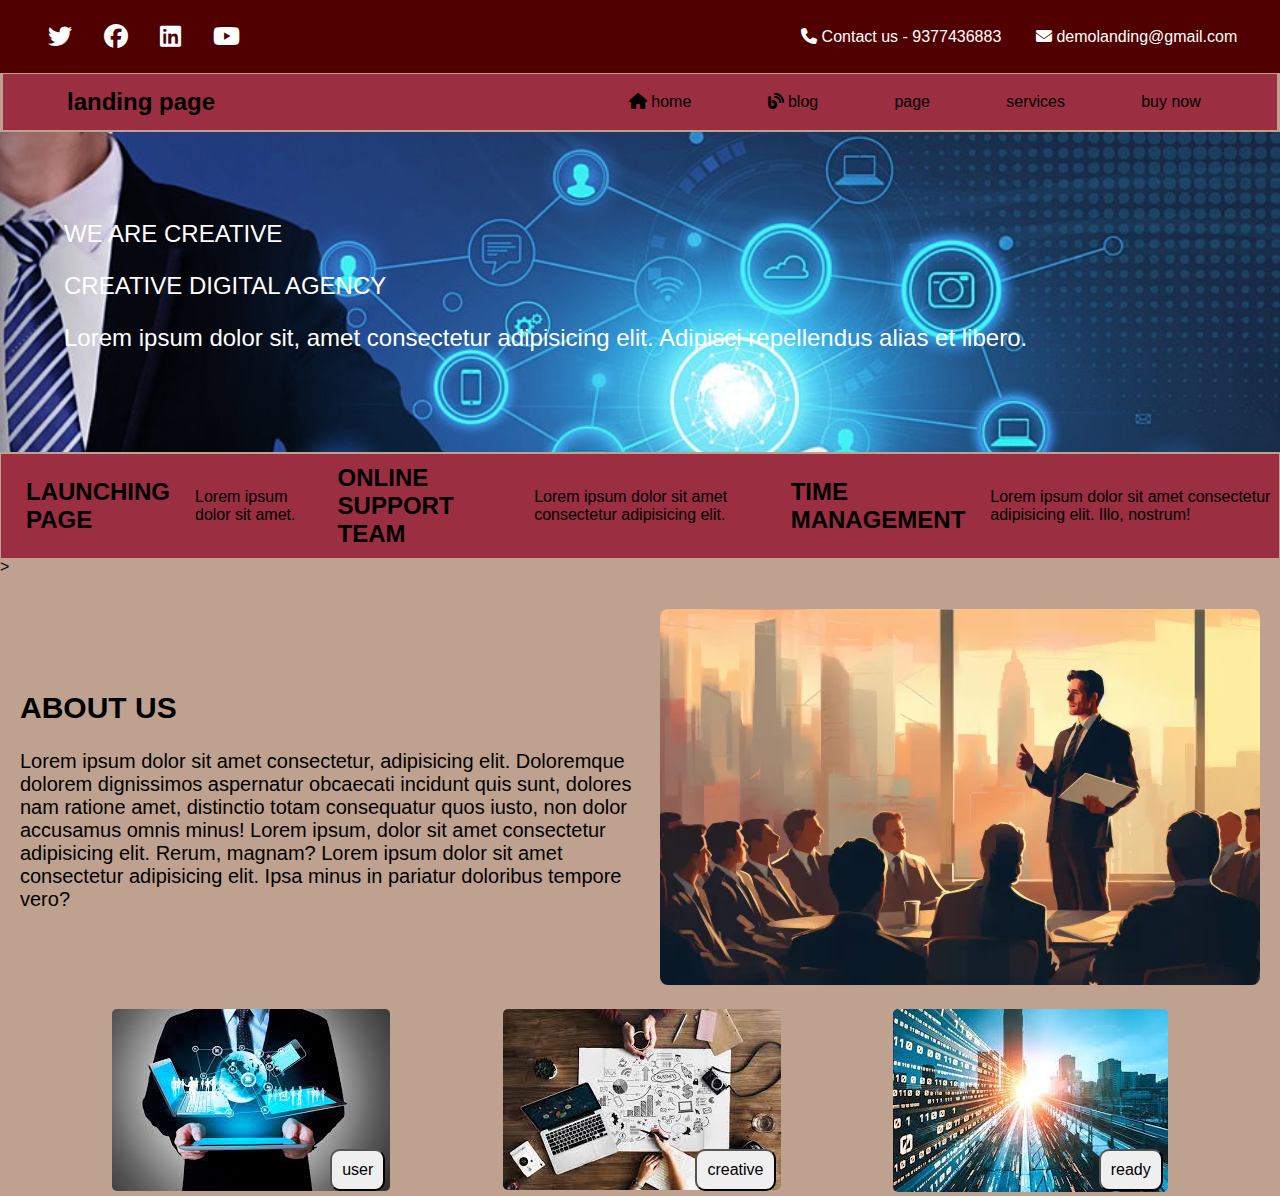
<file: landing page/index.html>
<!DOCTYPE html>
<html lang="en">
<head>
  <meta charset="UTF-8">
  <meta http-equiv="X-UA-Compatible" content="IE=edge">
  <meta name="viewport" content="width=device-width, initial-scale=1.0">
  <link rel="stylesheet" href="style.css">
  <link rel="stylesheet" href="https://cdnjs.cloudflare.com/ajax/libs/font-awesome/6.4.2/css/all.min.css">
  <title>landing page</title>
  <body>
  <header>

    <div class="left-nav">
      <ul>
        <li><i class="fab fa-twitter"></i></li>
        <li><i class="fab fa-facebook"></i></li>
        <li><i class="fab fa-linkedin"></i></li>
        <li><i class="fab fa-youtube"></i></li>
      </ul>
    </div>
     
    <div class="right-nav">
      <p><i class="fas fa-phone"></i> Contact us - 9377436883</p> 
      <p><i class="fas fa-envelope"></i> demolanding@gmail.com</p>
      <!-- <p> <button>Request and Contact</button> </p> -->
    </div>
  </header>
  <main>

 <section class="nav2">

    <div class="left-nav2"> <h2> landing page</h2> </div>

    <div class="right-nav2">
      <ul>
        <p> <i class="fas fa-home"></i> home</p>
        <p> <i class="fa-solid fa-blog"></i> blog</p>
        <p> page</p>
        <p> services</p>
        <p>buy now</p>
      </ul>
    </div>

  </section>

    <section class="hero-section">

      <div class="hero-left">
       <div class="first-line"> <P>WE ARE CREATIVE</P> </div>
       <div class="seond-line"> <p>CREATIVE DIGITAL AGENCY</p> </div>
       <div class="third-linne"> <p>Lorem ipsum dolor sit, amet consectetur adipisicing elit. Adipisci repellendus alias et libero.</p> </div>
      </div>
 </section>
<!-- launching -->

 <section class="launching">
  <h2> LAUNCHING PAGE</h2>
  <p> Lorem ipsum dolor sit amet. </p>
  <p> <h2> ONLINE SUPPORT TEAM</h2> Lorem ipsum dolor sit amet consectetur adipisicing elit.</p>
  <p> <h2>TIME MANAGEMENT </h2> Lorem ipsum dolor sit amet consectetur adipisicing elit. Illo, nostrum!</p>
 </section>>

</main>

<!-- about us -->
 <section class="aboutus">
  <div class=" left-para"> <h2>ABOUT US</h2><p>Lorem ipsum dolor sit amet consectetur, adipisicing elit. Doloremque dolorem dignissimos aspernatur obcaecati incidunt quis sunt, dolores nam ratione amet, distinctio totam consequatur quos iusto, non dolor accusamus omnis minus! Lorem ipsum, dolor sit amet consectetur adipisicing elit. Rerum, magnam? Lorem ipsum dolor sit amet consectetur adipisicing elit. Ipsa minus in pariatur doloribus tempore vero?</p>
  </div>

  <div class="right-para"> <img src="business 2.webp" alt="img"></div>

 </section>

  <section class="services">
    <p> <img src="business 3.jpg" alt="img"> <button> user</button></p>
    <p> <img src="business 4.jpg" alt="img"> <button> creative</button> </p>
    <p> <img src="business 5.jpg" alt="img"><button> ready </button> </p>

  </section>

  </body>
</html>
</file>
<file: landing page/style.css>
body {
      margin: 0;
      padding: 0;
      font-family: Arial, Helvetica, sans-serif;
      background-color: #bea18e;
    }

     header {
      display: flex;
      justify-content: space-between;
      align-items: center;
      background-color:#510000;
      color: white;
      padding: 8px;
    } 
     .left-nav ul {
      list-style: none;
      display: flex;
      gap: 2rem;
    }

    .left-nav ul i {
      font-size: 1.5rem;
    }

    .right-nav {
      width: 40%;
      display: flex;
      align-items: center;
      justify-content: space-evenly;
    }
    /* .right-nav button{
      color: wheat;
    } */
    .right-nav :hover{
        border: 2px solid white;
        border-radius: 4px;
    }

    /* .right-nav p {
      margin: 0;
    } */

    /* .right-nav button {
      padding: 10px;
      background-color: #4CAF50;
      color: white;
      border: none;
      border-radius: 5px; */
      /* cursor: pointer; */
    /* } */
    .nav2{
      display: flex;
      align-items: center;
      justify-content: space-evenly;
      background-color: #9B2E41;
      padding: 0%;
      margin: 1px 3px 0px 3px;
      height: 3.5rem;
    }
    .left-nav2 h2{
      font-size: 1.5rem;
      margin-left: 4rem;
      color: black;
    }
    .left-nav2{
      width: 40%;
      margin-bottom: 0%;
    }
    .right-nav2{
      width: 60%;
      margin-bottom: 0;
    }
    .right-nav2 ul{
      display: flex;
      align-items: center;
      justify-content: space-evenly;
    }
    .hero-section { 
       height:20rem;
      background-image:url(business\ 1.jpg);
      background-size: cover;
      margin-top: 0;
      font-size: 1.5rem;
      color: white;
    }
    .hero-left{
      margin-top: 2px;
      padding: 5%;
    }
    
    .launching{
      height: 40%;
      background-color: #9b2e41;
      display: flex;
      align-items: center;
      justify-content: space-evenly;
      margin: 2px 1px 0px 1px;
    }
    .launching h2{
      margin: 5px 20px 5px 20px;
      padding: 5px; 
     }
    /* about us */
    .aboutus {
      margin-top: 1%;
      display: flex;
      align-items: center;
      justify-content: space-between;
      padding: 20px;
    }

    .left-para {
      flex: 1;
      padding-right: 20px;
      font-size: 1.25rem;
    }

    .right-para img {
      max-width: 100%;
      height: auto;
      border-radius: 8px;
    }
    .services {
      display: flex;
      justify-content: space-evenly;
    }

    .services p {
      position: relative;
      margin: 0;
    }

    .services img {
      max-width: 100%;
      height: auto;
      border-radius: 5px;
    }

    button {
      position: absolute;
      bottom: 0;
      right: 0;
      padding: 10px;
      margin: 5px;
      font-size: 16px;
      border-radius: 10px;
    }
    button :hover{
      border: 3px solid black;
    }
</file>
